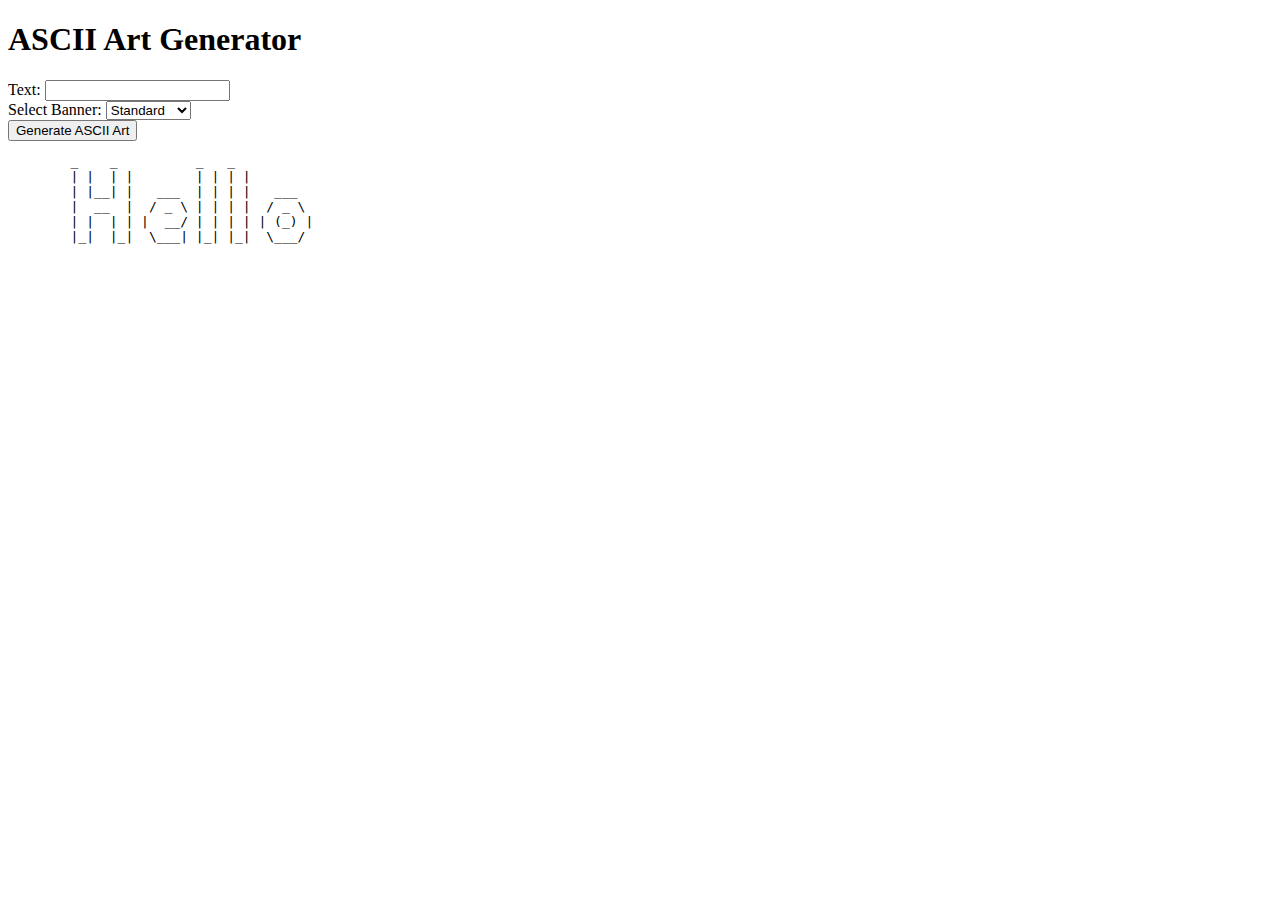
<file: static/index.html>
<!DOCTYPE html>
<html lang="en">
<head>
    <meta charset="UTF-8">
    <meta name="viewport" content="width=device-width, initial-scale=1.0">
    <title>ASCII Art Generator</title>
</head>
<body>
    <h1>ASCII Art Generator</h1>
    <form action="/ascii-art" method="post">
        <label for="text">Text:</label>
        <input type="text" id="text" name="text" required>
        <br>
        <label for="banner">Select Banner:</label>
        <select id="banner" name="banner">
            <option value="standard">Standard</option>
            <option value="shadow">Shadow</option>
            <option value="thinkertoy">Thinkertoy</option>
        </select>
        <br>
        <input type="submit" value="Generate ASCII Art">
    </form>
</body>

<body>
    <div>
       <pre>
        _    _          _   _          
        | |  | |        | | | |         
        | |__| |   ___  | | | |   ___   
        |  __  |  / _ \ | | | |  / _ \  
        | |  | | |  __/ | | | | | (_) | 
        |_|  |_|  \___| |_| |_|  \___/  
                                        
       </pre>  
    </div>  
</body>
</html>
</file>
